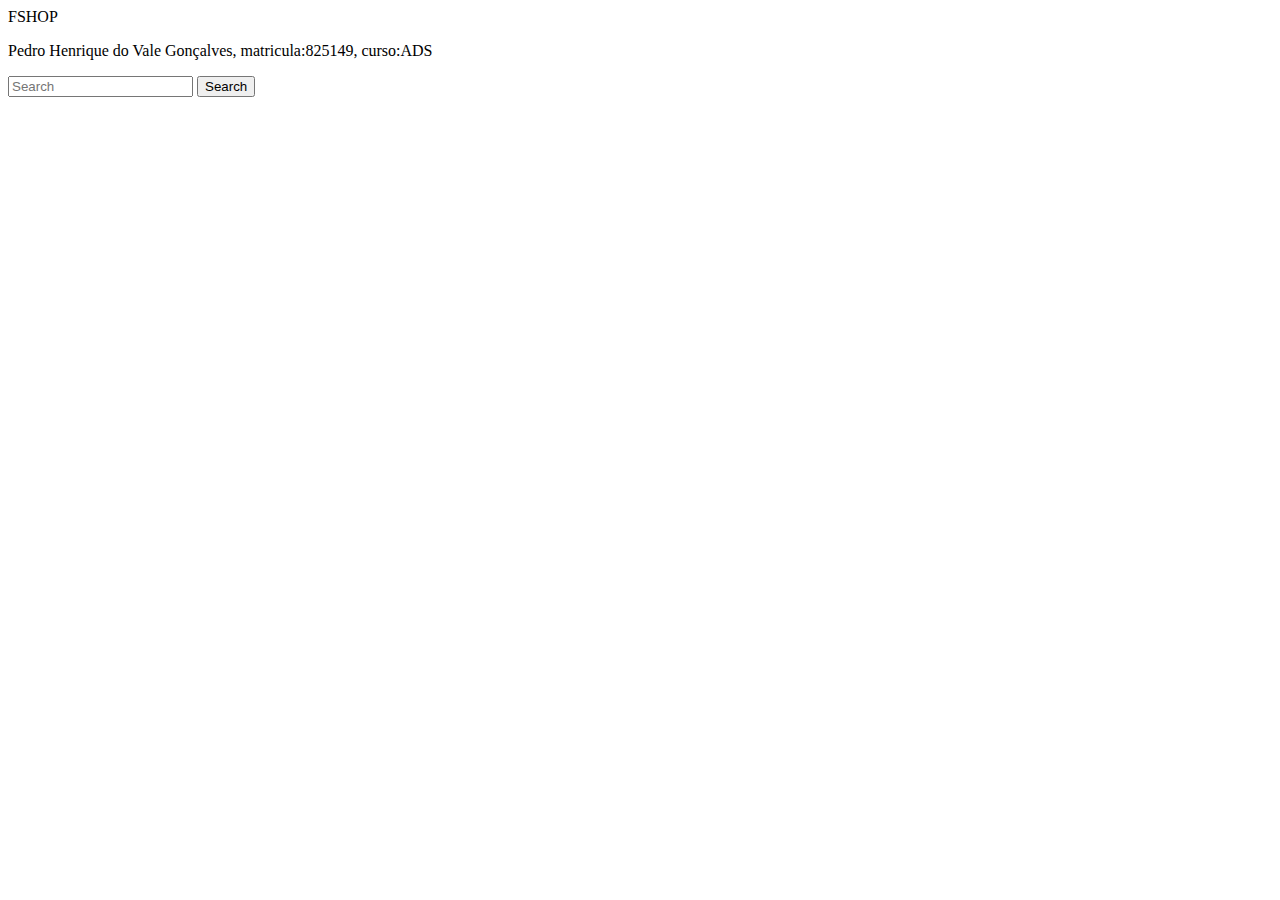
<file: index.html>
<!DOCTYPE html>
<html lang="pt-br">
<head>
    <meta charset="UTF-8">
    <meta name="viewport" content="width=device-width, initial-scale=1.0">
    <title>LojaFake</title>
    
    <link href="https://cdn.jsdelivr.net/npm/bootstrap@5.3.0/dist/css/bootstrap.min.css" rel="stylesheet" integrity="sha384-9ndCyUaIbzAi2FUVXJi0CjmCapSmO7SnpJef0486qhLnuZ2cdeRhO02iuK6FUUVM" crossorigin="anonymous">
    <link rel="stylesheet" href="style.css">
</head>
<body>
    <nav class="navbar bg-black">
        <div class="container-fluid">
          <a class="navbar-brand text-white">FSHOP</a>
          <p>Pedro Henrique do Vale Gonçalves, matricula:825149, curso:ADS</p>
          <form id="search-form" class="d-flex">
            <input id="search-input" class="form-control me-2" type="search" placeholder="Search" aria-label="Search">
            <div id="dropdown" class="dropdown-menu" aria-labelledby="search-input">
              <!-- Itens do dropdown serão adicionados dinamicamente aqui -->
            </div>
            <button class="btn btn-outline-success" type="submit">Search</button>
          </form>
        </div>
    </nav>
    <div id="product-catalog" class="flex-container"></div>
    <script src="app.js"></script>
</body>
</html>
</file>
<file: style.css>
#product-catalog {
    display: flex;
    flex-wrap: wrap;
    gap: 20px;
  }
  
  .product-card {
    border: 1px solid #ccc;
    padding: 10px;
    flex-basis: calc(33.33% - 20px);
    box-sizing: border-box;
  }
  
  .product-image {
    width: 100%;
    height: auto;
  }
  
  .product-title {
    font-size: 18px;
    margin-top: 10px;
  }
  
  .product-price {
    font-weight: bold;
    margin-top: 5px;
  }
  
  .product-description {
    margin-top: 5px;
  }
  
  .dropdown-menu {
    position: absolute;
    top: 100%;
    left: 0;
    display: none;
    float: left;
    min-width: 10rem;
    padding: .5rem 0;
    margin: .125rem 0 0;
    font-size: 1rem;
    color: #212529;
    text-align: left;
    background-color: #fff;
    border: 1px solid rgba(0,0,0,.15);
    border-radius: .25rem;
  }
  
  .dropdown-item {
    display: block;
    width: 100%;
    padding: .25rem 1.5rem;
    clear: both;
    font-weight: 400;
    color: #212529;
    text-align: inherit;
    white-space: nowrap;
    background-color: transparent;
    border: 0;
  }
  
  .dropdown-item:hover,
  .dropdown-item:focus {
    color: #16181b;
    text-decoration: none;
    background-color: #f8f9fa;
  }
</file>
